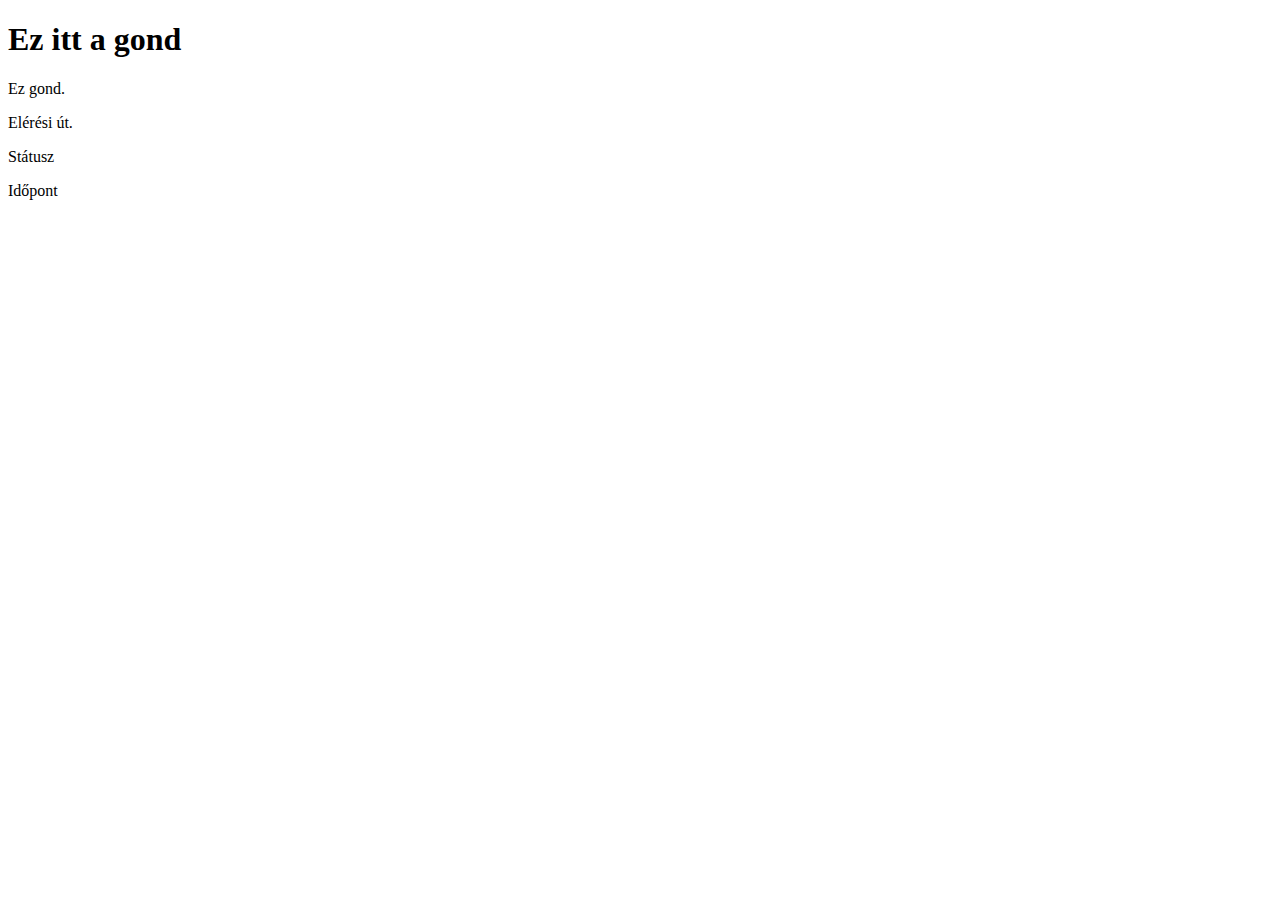
<file: 2021_IB153I-14_Ingatlan/target/classes/templates/detailedError.html>
<!DOCTYPE html>
<html xmlns:th="http://thymeleaf.org" lang="en"
      xmlns="http://www.w3.org/1999/xhtml">
<head>
    <meta charset="UTF-8">
    <title>Hiba</title>
</head>
<body>

<div class="container">

    <article>
        <header>
            <h1 th:text="${error}">Ez itt a gond</h1>
        </header>

        <section>
            <p th:text="${message}"> Ez gond.</p>
            <p th:text="Eleresi_ut_ + ${path}"> Elérési út.</p>
            <p th:text="Hibakod_ + ${status}"> Státusz</p>
            <p th:text="${timestamp}"> Időpont</p>
        </section>

    </article>

</div>


</body>
</html>
</file>
